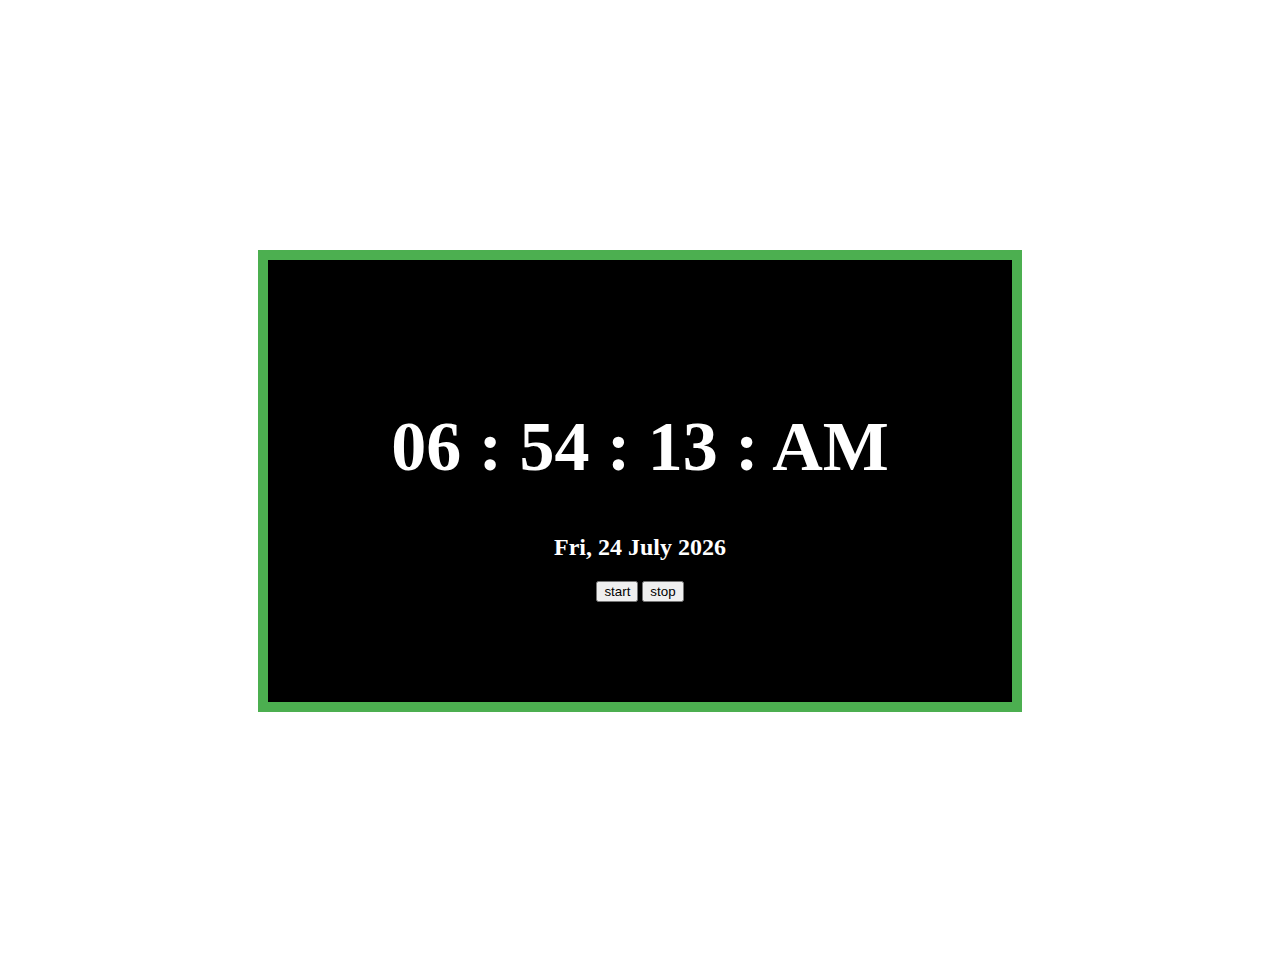
<file: Assignment /clock/clock.html>
<!DOCTYPE html>
<html>
<head>
	<title>Digital Clock</title>
    <link rel="stylesheet" href="style.css">






</style>

</head>
<body onload = "showTime()">
<div>
	



	<h1 id ="time">Digital Clock</h1>


    <h2 id = "date"></h2>

	<button class="button b1" onclick="startTime()">start</button>
    <button class="button b2" onclick="stopTime()">stop</button>

</div>
	




</body>
<script src="clock.js"></script>

</html>
</file>
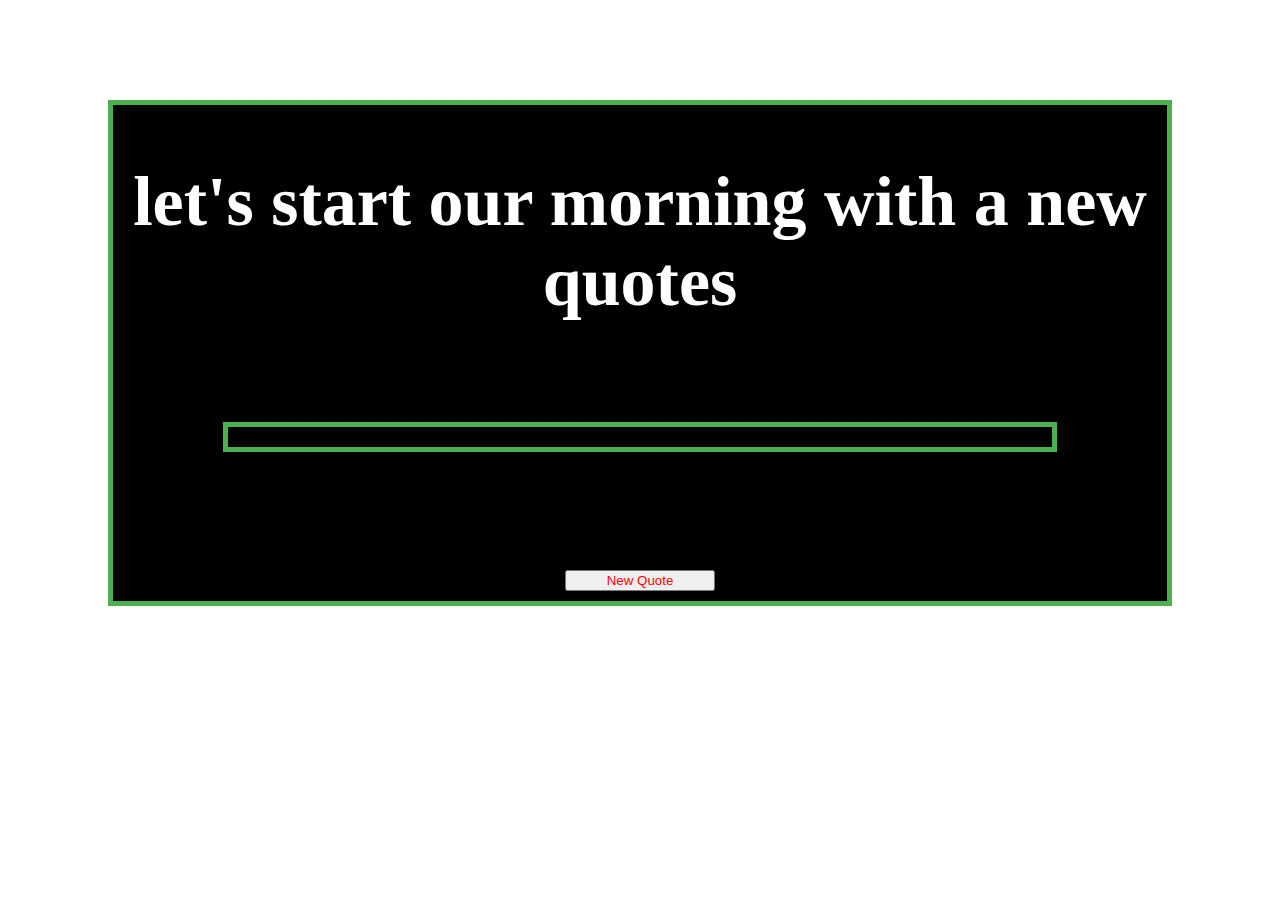
<file: Assignment /Quote generator/q.html>
<!DOCTYPE html>
<html>
<head>
	<title></title>
 <link rel="stylesheet" href="c.css">
</head>
<body>

<div>
	
  <h1 id ="header">Let's start our  with a new quote</h1>
 <div id = 'quoteDisplay'></div>
 <br>

 <button onclick="newQuote(); getRandomColor();">New Quote
 </button>




</div>


<script src ="i.js"></script>

</body>
</html>
</file>
<file: Assignment /clock/style.css>
div{

text-align: center;
padding: 100px;
border: 10px solid #4CAF50;
background-color: black; 
margin: 250px;
color: white;

}


h1{

 font-size: 70px;
 font-family:  impact;
 color: white;
 
}
</file>
<file: Assignment /Quote generator/c.css>
div{

text-align: center;
padding: 10px;
border: 5px solid #4CAF50;
background-color: black; 
margin: 100px;
color: white;


}


h1{

 font-size: 70px;
 font-family:  impact;


}


button{

width: 150px;
height:  80px
background-color: yellow;
color: red;



}


button: hover{
    background-color: yellow;
}
</file>
